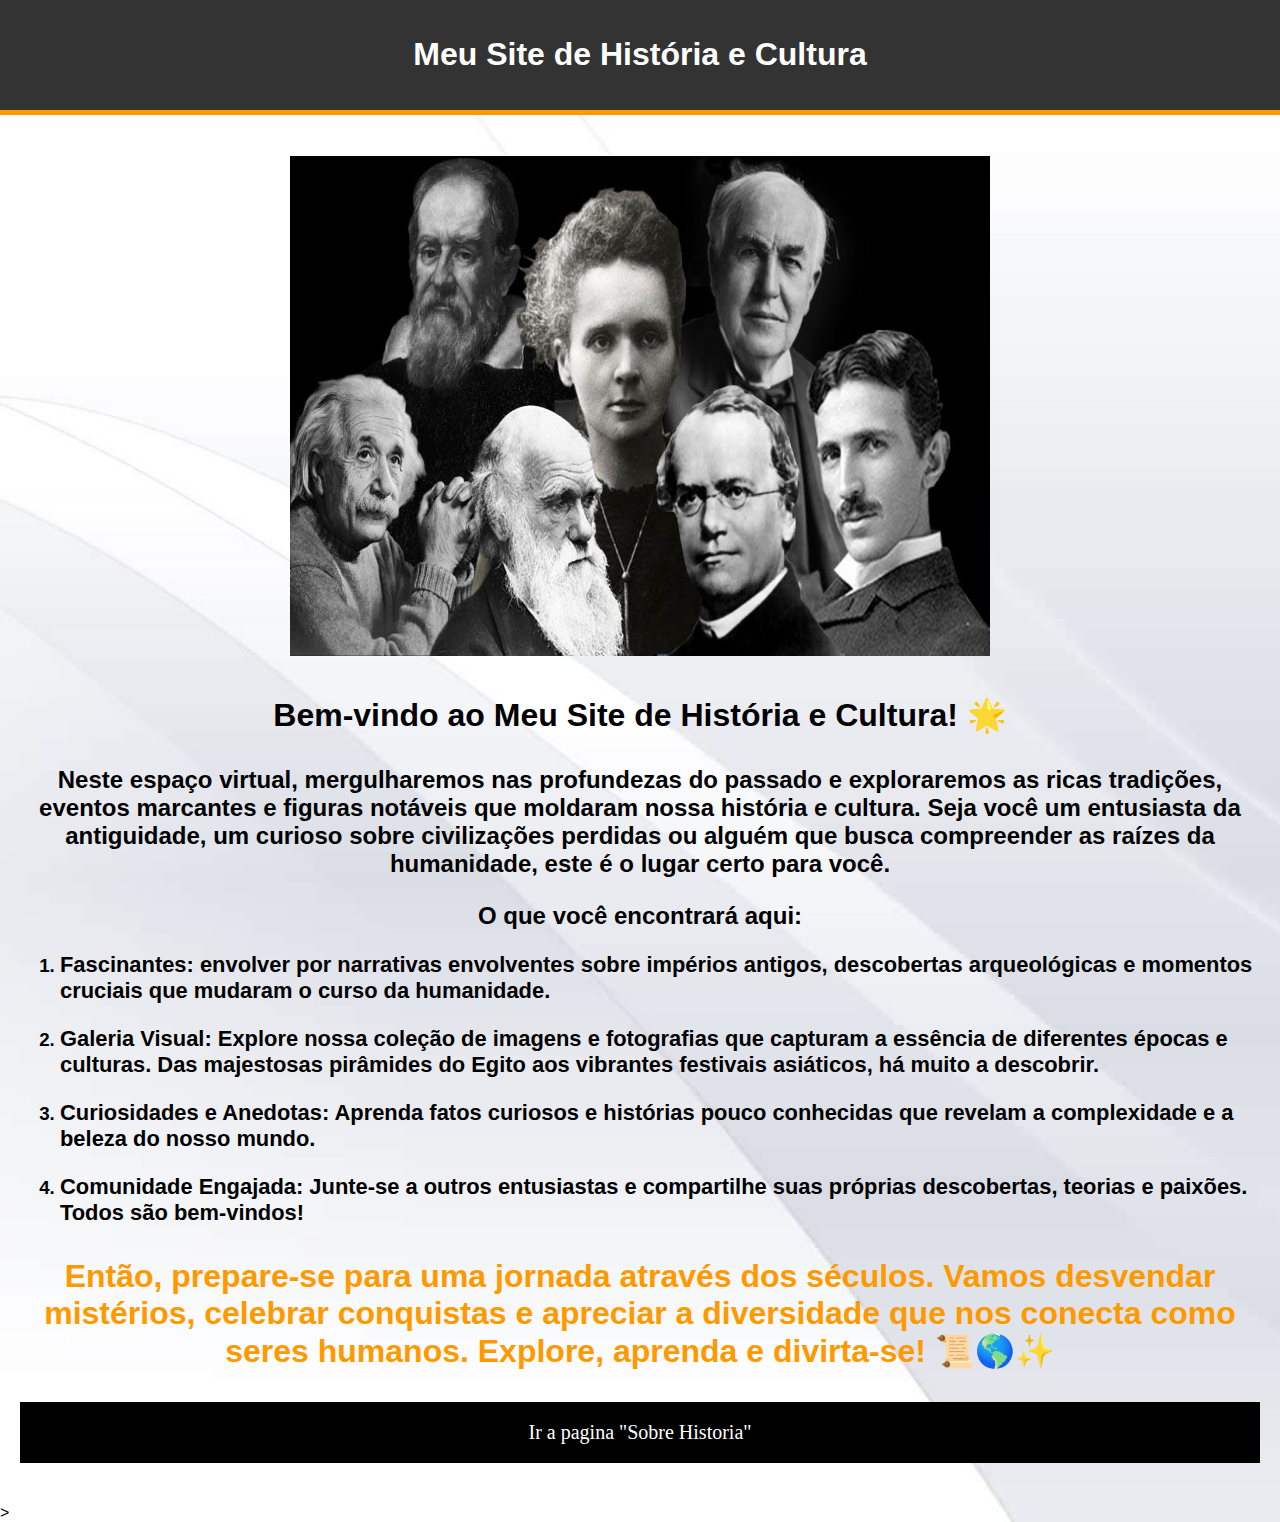
<file: index.html>
<!DOCTYPE html>
<html lang="pt-BR">
    <head>
        <style>
        body  {
          background-image: url("paper.jpg");
          background-color: #cccccc;
          background-size: cover;
        }
        </style>
        </head>
        </html>
<head>
    <meta charset="UTF-8">
    <meta name="viewport" content="width=device-width, initial-scale=1.0">
    <link rel="stylesheet" href="styles.css">
    <title>Meu Site de História e Cultura</title>
</head>


    
 
  
    </html>
<body>
    <header>
        <h1>Meu Site de História e Cultura</h1>
    </header>

    <main>
        <div class="container">
            <h1><img src="Historia.jpg" width="700" height="500"><h1>
            <p><h1>Bem-vindo ao Meu Site de História e Cultura! 🌟<h1></p>

            <p><h2>Neste espaço virtual, mergulharemos nas profundezas do passado e exploraremos as ricas tradições, eventos marcantes e figuras notáveis que moldaram nossa história e cultura. Seja você um entusiasta da antiguidade, um curioso sobre civilizações perdidas ou alguém que busca compreender as raízes da humanidade, este é o lugar certo para você.<h2></p>

            <p><h2>O que você encontrará aqui:<h3></p>
            <ol>
                <li><h3>Fascinantes: envolver por narrativas envolventes sobre impérios antigos, descobertas arqueológicas e momentos cruciais que mudaram o curso da humanidade.</h3></li>
                <li><h3>Galeria Visual: Explore nossa coleção de imagens e fotografias que capturam a essência de diferentes épocas e culturas. Das majestosas pirâmides do Egito aos vibrantes festivais asiáticos, há muito a descobrir.</h3></li>
                <li><h3>Curiosidades e Anedotas: Aprenda fatos curiosos e histórias pouco conhecidas que revelam a complexidade e a beleza do nosso mundo.</h3></li>
                <li><h3>Comunidade Engajada: Junte-se a outros entusiastas e compartilhe suas próprias descobertas, teorias e paixões. Todos são bem-vindos!</h3></li>
            </ol>

            <h1><p>Então, prepare-se para uma jornada através dos séculos. Vamos desvendar mistérios, celebrar conquistas e apreciar a diversidade que nos conecta como seres humanos. Explore, aprenda e divirta-se! 📜🌎✨</p></h1>
            <footer>
                 <h1><a href="index2.html"><button id="botao">Ir a pagina "Sobre Historia"</button></a></h1>
            <footer>
        </div>
    </main>
</body>
</html>
>
</file>
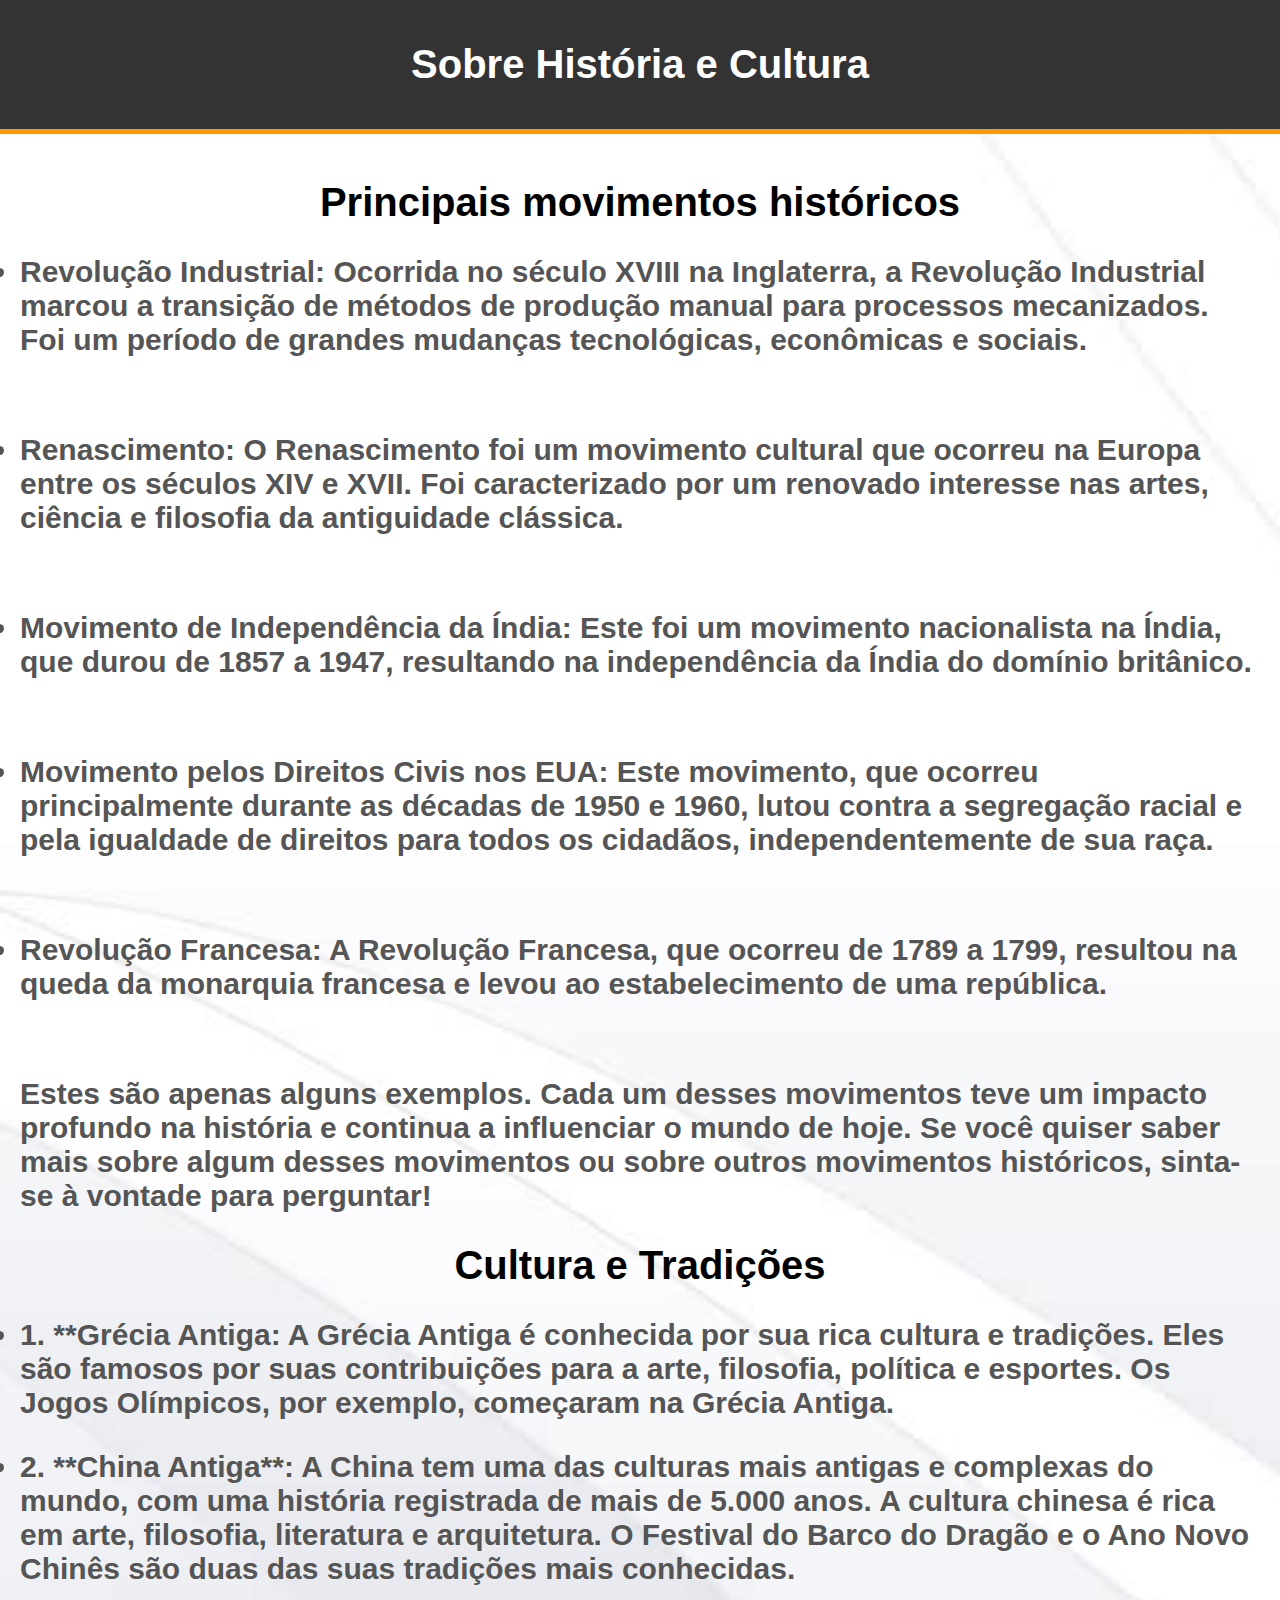
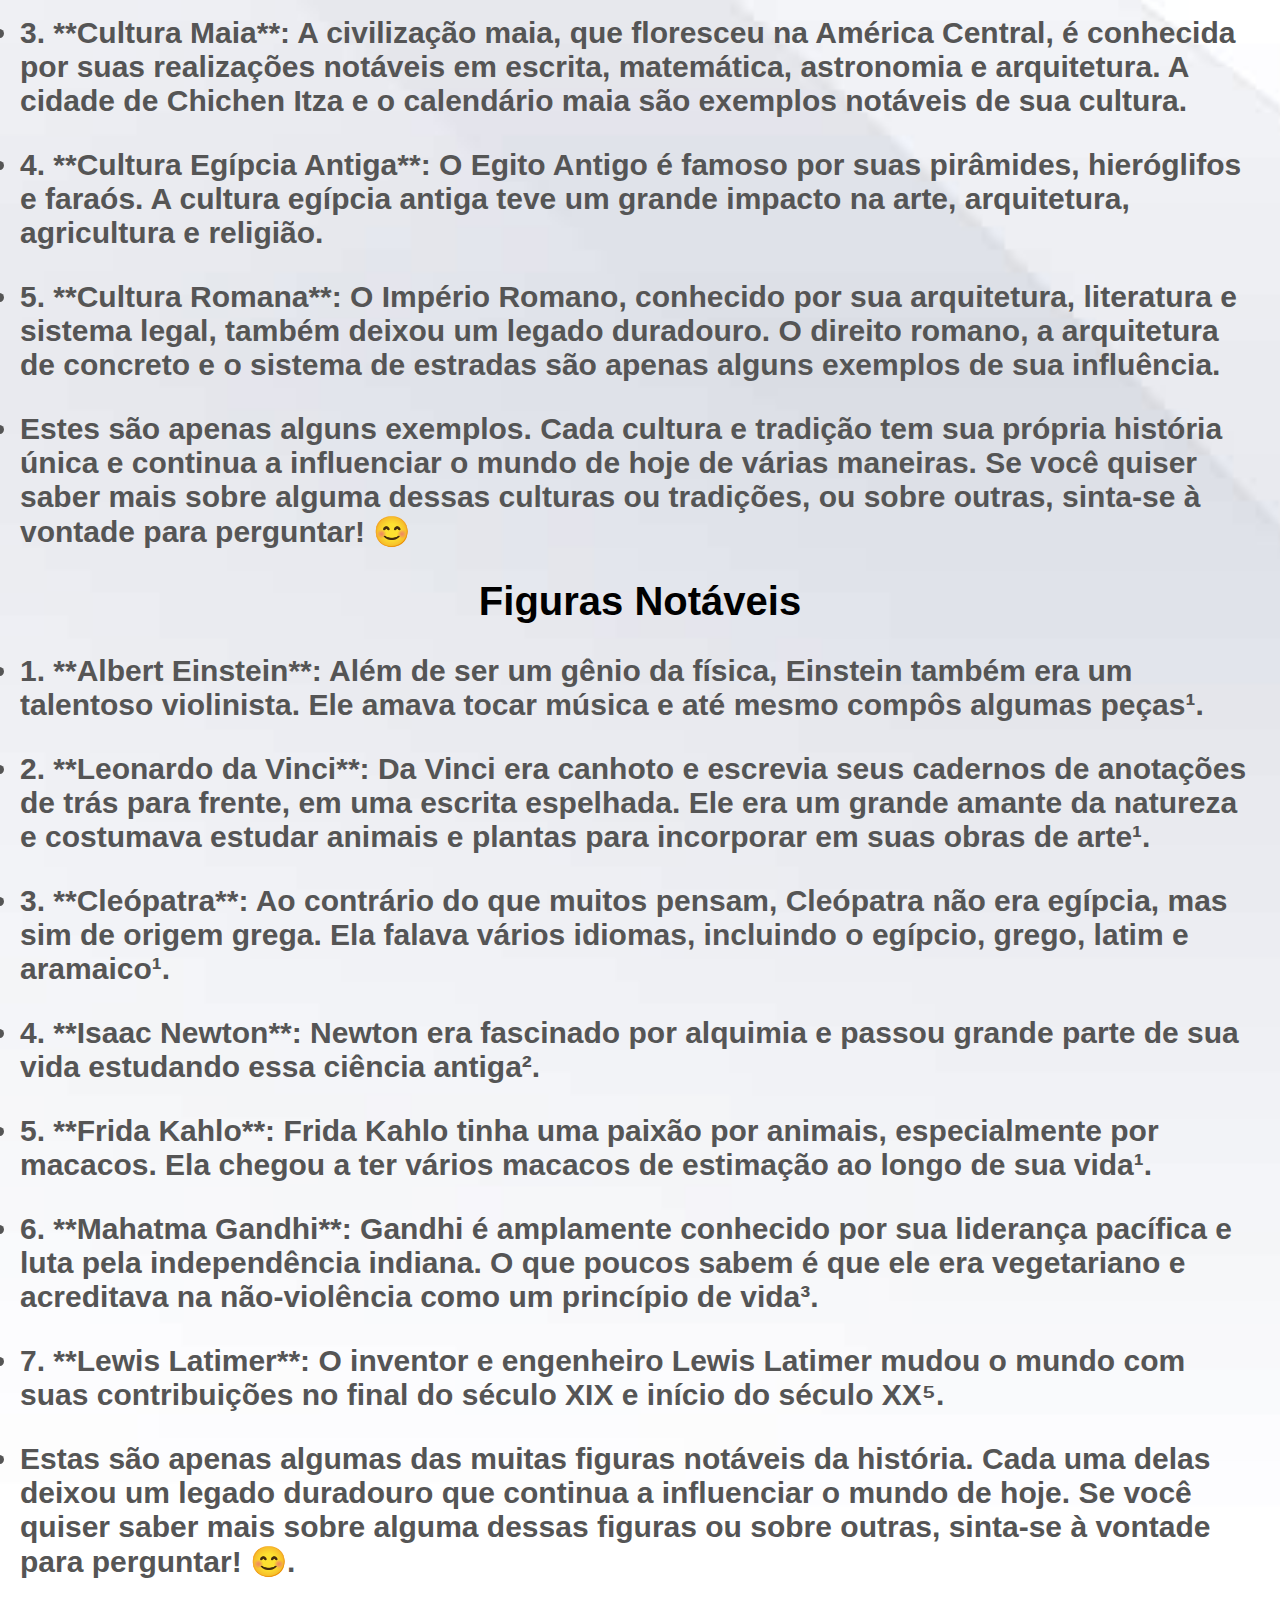
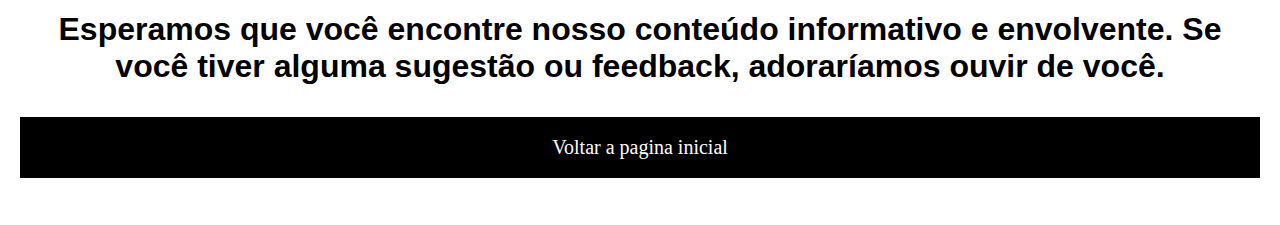
<file: index2.html>
<!DOCTYPE html>
<html lang="pt-BR">
<head>
    <meta charset="UTF-8">
    <meta name="viewport" content="width=device-width, initial-scale=1.0">
    <link rel="stylesheet" href="styles2.css">
    <title>Sobre História e Cultura</title>
</head>
<head>
    <style>
    body  {
      background-image: url("paper.jpg");
      background-color: #cccccc;
      background-size: cover;
    }
    </style>
    </head>
    </html>
<body>
    <header>
        <h1>Sobre História e Cultura</h1>
    </header>

    <main>
        <div class="container">
            <div>
                <h1>Principais movimentos históricos</h1>
                <p> <h3><li>Revolução Industrial: Ocorrida no século XVIII na Inglaterra, a Revolução Industrial marcou a transição de métodos de produção manual para processos mecanizados. Foi um período de grandes mudanças tecnológicas, econômicas e sociais.</h3><br>
                    <h3><li>Renascimento: O Renascimento foi um movimento cultural que ocorreu na Europa entre os séculos XIV e XVII. Foi caracterizado por um renovado interesse nas artes, ciência e filosofia da antiguidade clássica.</h3><br>
                    <h3><li>Movimento de Independência da Índia: Este foi um movimento nacionalista na Índia, que durou de 1857 a 1947, resultando na independência da Índia do domínio britânico.</h3><br>
                    <h3><li>Movimento pelos Direitos Civis nos EUA: Este movimento, que ocorreu principalmente durante as décadas de 1950 e 1960, lutou contra a segregação racial e pela igualdade de direitos para todos os cidadãos, independentemente de sua raça.</h3><br>
                    <h3><li>Revolução Francesa: A Revolução Francesa, que ocorreu de 1789 a 1799, resultou na queda da monarquia francesa e levou ao estabelecimento de uma república.</h3><br>
                        <h3>Estes são apenas alguns exemplos. Cada um desses movimentos teve um impacto profundo na história e continua a influenciar o mundo de hoje. Se você quiser saber mais sobre algum desses movimentos ou sobre outros movimentos históricos, sinta-se à vontade para perguntar!</h3>
                </div>
            
            <div>
                <h1>Cultura e Tradições</h1>
                <p> <h3><li>1. **Grécia Antiga: A Grécia Antiga é conhecida por sua rica cultura e tradições. Eles são famosos por suas contribuições para a arte, filosofia, política e esportes. Os Jogos Olímpicos, por exemplo, começaram na Grécia Antiga.</h3>
                    
                    <h3><li>2. **China Antiga**: A China tem uma das culturas mais antigas e complexas do mundo, com uma história registrada de mais de 5.000 anos. A cultura chinesa é rica em arte, filosofia, literatura e arquitetura. O Festival do Barco do Dragão e o Ano Novo Chinês são duas das suas tradições mais conhecidas.</h3>
                    
                    <h3><li>3. **Cultura Maia**: A civilização maia, que floresceu na América Central, é conhecida por suas realizações notáveis em escrita, matemática, astronomia e arquitetura. A cidade de Chichen Itza e o calendário maia são exemplos notáveis de sua cultura.</h3>
                    
                    <h3><li>4. **Cultura Egípcia Antiga**: O Egito Antigo é famoso por suas pirâmides, hieróglifos e faraós. A cultura egípcia antiga teve um grande impacto na arte, arquitetura, agricultura e religião.</h3>
                    
                    <h3><li>5. **Cultura Romana**: O Império Romano, conhecido por sua arquitetura, literatura e sistema legal, também deixou um legado duradouro. O direito romano, a arquitetura de concreto e o sistema de estradas são apenas alguns exemplos de sua influência.</h3>
                    
                    <h3><li>Estes são apenas alguns exemplos. Cada cultura e tradição tem sua própria história única e continua a influenciar o mundo de hoje de várias maneiras. Se você quiser saber mais sobre alguma dessas culturas ou tradições, ou sobre outras, sinta-se à vontade para perguntar! 😊</p></h3>
            </div>

            <div>
                <h1>Figuras Notáveis</h1>
                <p>

                    <h3><li>1. **Albert Einstein**: Além de ser um gênio da física, Einstein também era um talentoso violinista. Ele amava tocar música e até mesmo compôs algumas peças¹.
                    
                    <h3><li>2. **Leonardo da Vinci**: Da Vinci era canhoto e escrevia seus cadernos de anotações de trás para frente, em uma escrita espelhada. Ele era um grande amante da natureza e costumava estudar animais e plantas para incorporar em suas obras de arte¹.
                    
                    <h3><li>3. **Cleópatra**: Ao contrário do que muitos pensam, Cleópatra não era egípcia, mas sim de origem grega. Ela falava vários idiomas, incluindo o egípcio, grego, latim e aramaico¹.
                    
                    <h3><li>4. **Isaac Newton**: Newton era fascinado por alquimia e passou grande parte de sua vida estudando essa ciência antiga².
                    
                    <h3><li>5. **Frida Kahlo**: Frida Kahlo tinha uma paixão por animais, especialmente por macacos. Ela chegou a ter vários macacos de estimação ao longo de sua vida¹.
                    
                    <h3><li>6. **Mahatma Gandhi**: Gandhi é amplamente conhecido por sua liderança pacífica e luta pela independência indiana. O que poucos sabem é que ele era vegetariano e acreditava na não-violência como um princípio de vida³.
                    
                    <h3><li>7. **Lewis Latimer**: O inventor e engenheiro Lewis Latimer mudou o mundo com suas contribuições no final do século XIX e início do século XX⁵.
                    
                    <h3><li>Estas são apenas algumas das muitas figuras notáveis da história. Cada uma delas deixou um legado duradouro que continua a influenciar o mundo de hoje. Se você quiser saber mais sobre alguma dessas figuras ou sobre outras, sinta-se à vontade para perguntar! 😊. 
                    
                </p>
            </div>

            <div>
                
                <h2><p>Esperamos que você encontre nosso conteúdo informativo e envolvente. Se você tiver alguma sugestão ou feedback, adoraríamos ouvir de você.</p></h2>
            </div>
        </div>
        <footer>
            <h1><a href="index.html"><button id="botao">Voltar a pagina inicial</button></a></h1>
        </footer>
    </main>
</body>
</html>
</file>
<file: styles.css>
body {
    font-family: Arial, sans-serif;
    margin: 0;
    padding: 0;
    background-color: #f9f9f9;
}


header {
    background-color: #333;
    color: #fff;
    text-align: center;
    padding: 20px;
    border-bottom: 5px solid #ff9900; 
}


nav {
    background-color: #444;
    color: #fff;
    text-align: center;
    padding: 10px;
}


main {
    padding: 20px;
}


footer {
    background-color: #000000;
    color: #fff;
    text-align: center;
    padding: px;
}

header {
    background-color: #333;
    color: #fff;
    text-align: center;
    padding: 15px;
    border-bottom: 5px solid #ff9900; 
    
}

h1, h2{
    text-align: center;
}

h3{
    text-align: left;
}

p{
    color: #ff9900;
}


#botao {
    background-color: #000000;
    border: none;
    color: rgb(255, 255, 255);
    padding: 15px 20px;
    text-align: center;
    text-decoration: none;
    display: inline-block;
    font-size: 20px;
    margin: 4px 2px;
    cursor: pointer;
    font-family: Cambria, Cochin, Georgia, Times, 'Times New Roman', serif 
  }

.button5 {background-color: #555555;}
</file>
<file: styles2.css>
body {
    font-family:Arial, Helvetica, sans-serif;
    font-size: 14px;
    margin: 0;
    padding: 0;
    background-color: #f9f9f9;
}


header {
    background-color: #333;
    color: #fff;
    text-align: center;
    padding: 20px;
    border-bottom: 5px solid #ff9900; 
}


nav {
    background-color: #444;
    color: #fff;
    text-align: center;
    padding: 10px;
}


main {
    padding: 20px;
}


footer {
    background-color: #000000;
    color: #ff9900;
    text-align: center;
    padding: px;
    font-size: xx-large;
}

header {
    background-color: #333;
    color: #fff;
    text-align: center;
    padding: 15px;
    border-bottom: 5px solid #ff9900; 
    
}

h2{
    text-align: center;
    font-size: 32px;
}

h3{
    text-align: left;
    font-size: 30px;
    color: #555555;
}



h1{
    text-align: center;
    font-size: 40px;
}


#botao {
    background-color: #000000;
    border: none;
    color: rgb(255, 255, 255);
    padding: 15px 20px;
    text-align: center;
    text-decoration: none;
    display: inline-block;
    font-size: 20px;
    margin: 4px 2px;
    cursor: pointer;
    font-family: Cambria, Cochin, Georgia, Times, 'Times New Roman', serif 
  }

.button5 {background-color: #555555;}
</file>
